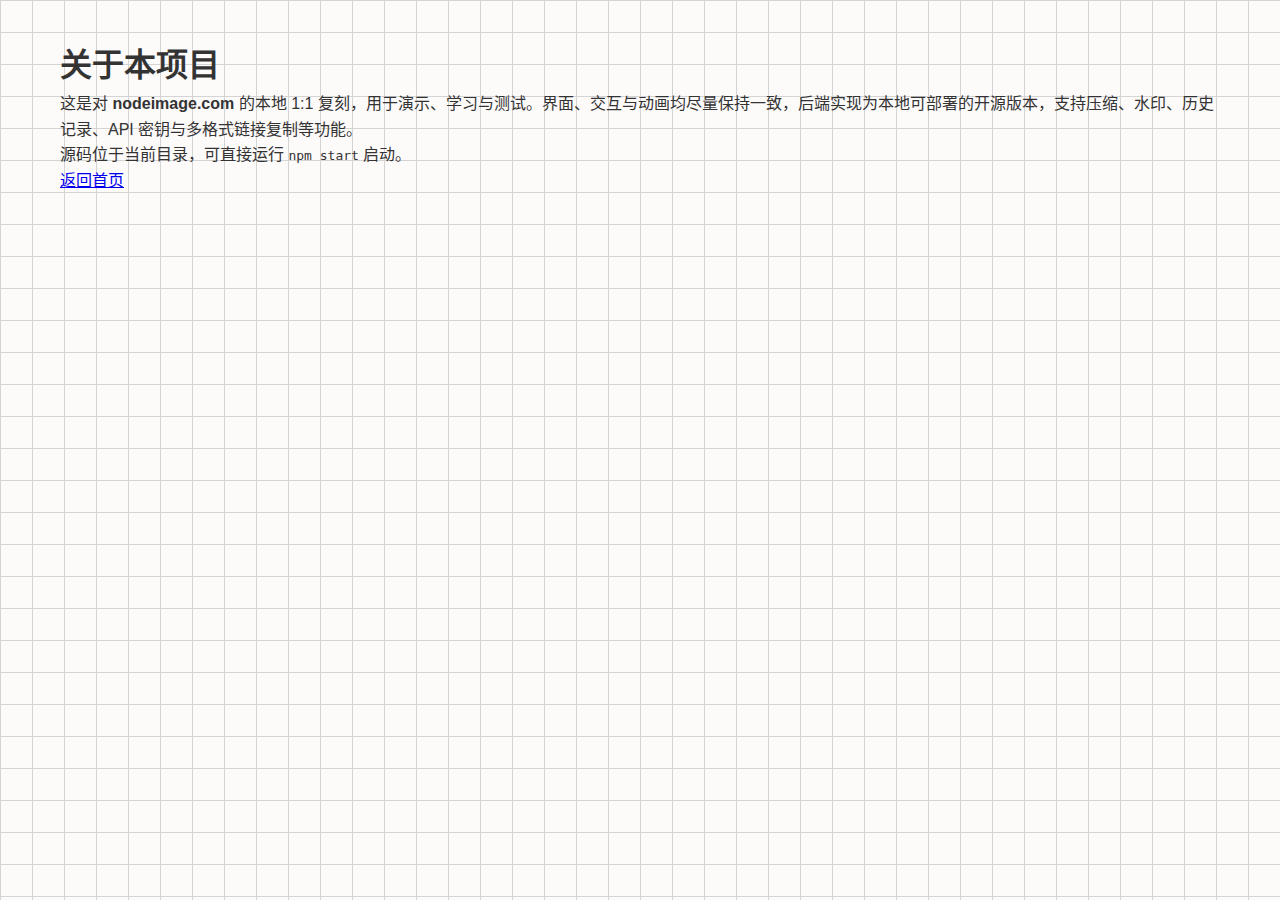
<file: about/index.html>
<!DOCTYPE html>
<html lang="zh-CN" data-theme="light">
<head>
  <meta charset="UTF-8">
  <meta name="viewport" content="width=device-width, initial-scale=1.0">
  <title>关于 Nodeimage 克隆版</title>
  <link rel="stylesheet" href="/assets/css/main.css">
</head>
<body class="container" style="padding-top:40px;">
  <h1>关于本项目</h1>
  <p>这是对 <strong>nodeimage.com</strong> 的本地 1:1 复刻，用于演示、学习与测试。界面、交互与动画均尽量保持一致，后端实现为本地可部署的开源版本，支持压缩、水印、历史记录、API 密钥与多格式链接复制等功能。</p>
  <p>源码位于当前目录，可直接运行 <code>npm start</code> 启动。</p>
  <p><a href="/">返回首页</a></p>
</body>
</html>
</file>
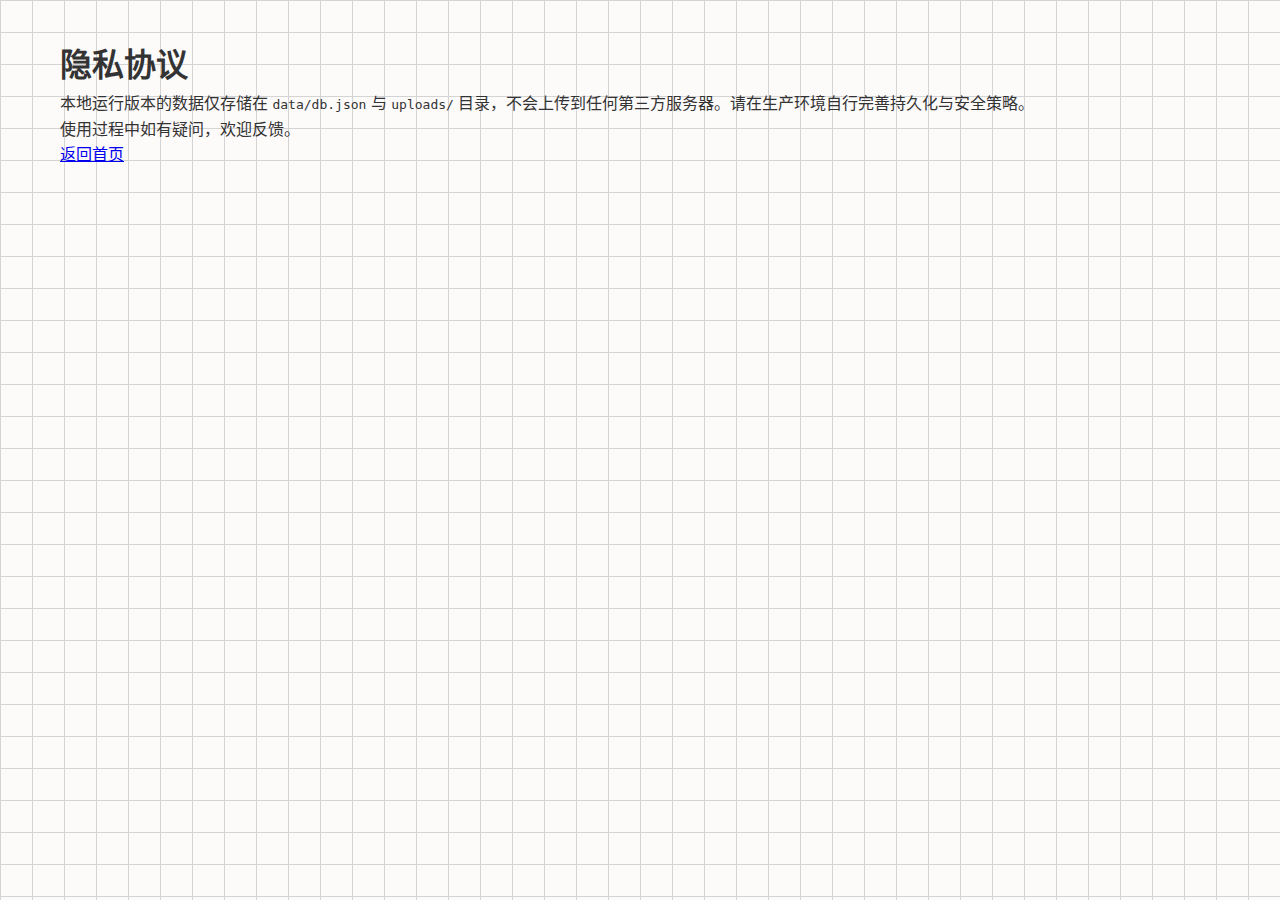
<file: privacy/index.html>
<!DOCTYPE html>
<html lang="zh-CN" data-theme="light">
<head>
  <meta charset="UTF-8">
  <meta name="viewport" content="width=device-width, initial-scale=1.0">
  <title>隐私协议 - Nodeimage 克隆版</title>
  <link rel="stylesheet" href="/assets/css/main.css">
</head>
<body class="container" style="padding-top:40px;">
  <h1>隐私协议</h1>
  <p>本地运行版本的数据仅存储在 <code>data/db.json</code> 与 <code>uploads/</code> 目录，不会上传到任何第三方服务器。请在生产环境自行完善持久化与安全策略。</p>
  <p>使用过程中如有疑问，欢迎反馈。</p>
  <p><a href="/">返回首页</a></p>
</body>
</html>
</file>
<file: assets/css/main.css>
*{margin:0;padding:0;box-sizing:border-box}:root{--color-grid: #c4c4c433}:root{--border-radius-sm: 4px;--border-radius-md: 6px;--border-radius-lg: 10px;--transition-speed: .3s;--font-size-xs: .75rem;--font-size-sm: .85rem;--font-size-md: 1rem;--font-size-lg: 1.25rem;--font-size-xl: 1.5rem;--color-primary: #3498db;--color-primary-dark: #2980b9;--color-primary-light: #5dade2;--color-secondary: #667eea;--color-secondary-dark: #5a67d8;--color-success: #2ecc71;--color-warning: #f39c12;--color-danger: #e74c3c;--color-danger-dark: #c0392b;--color-background: #fbf6f681;--color-background-light: #f8f9fa;--color-background-hover: #f5f5f5;--color-card-bg: #ffffff;--color-input-bg: #ffffff;--color-input-bg-hover: #ffffff;--color-code-bg: #e8f4fd;--color-code-text: #2980b9;--color-code-block-bg: #2c3e50;--color-code-block-text: #ecf0f1;--color-shadow: rgba(0, 0, 0, .1);--color-shadow-hover: rgba(0, 0, 0, .2);--color-shadow-sm: rgba(0, 0, 0, .1);--color-shadow-md: rgba(0, 0, 0, .15);--color-shadow-lg: rgba(0, 0, 0, .3);--color-text-primary: #333333;--color-text-secondary: #7f8c8d;--color-text-tertiary: #999999;--color-text-inverse: #ffffff;--color-text-link: #3498db;--color-text-muted: #6c757d;--color-border: #e0e6ed;--color-border-light: #e9ecef;--color-border-input: #ced4da;--color-border-focus: #80bdff;--color-border-hover: #d1d1d1;--color-grid-line: #d4d4d4}[data-theme=dark]{--color-background: #6c6e73;--color-background-light: #252525;--color-background-hover: #2f2f2f;--color-card-bg: #232323;--color-input-bg: #2d2d2d;--color-input-bg-hover: #363636;--color-code-bg: #2d333b;--color-code-text: #58a6ff;--color-code-block-bg: #24292e;--color-code-block-text: #e0e0e0;--color-shadow: rgba(0, 0, 0, .2);--color-shadow-hover: rgba(0, 0, 0, .35);--color-shadow-sm: rgba(0, 0, 0, .3);--color-shadow-md: rgba(0, 0, 0, .4);--color-shadow-lg: rgba(0, 0, 0, .5);--color-text-primary: #e0e0e0;--color-text-secondary: #a0a0a0;--color-text-tertiary: #888888;--color-text-inverse: #ffffff;--color-text-link: #5dade2;--color-text-muted: #999999;--color-border: #333333;--color-border-light: #3d3d3d;--color-border-input: #444444;--color-border-focus: #5dade2;--color-border-hover: #555555;--color-grid-line: #333333}body{font-family:-apple-system,BlinkMacSystemFont,Segoe UI,Roboto,Helvetica Neue,Arial,sans-serif;min-height:100vh;color:var(--color-text-primary);line-height:1.6;background-image:linear-gradient(var(--color-grid-line) 1px,transparent 0),linear-gradient(90deg,var(--color-grid-line) 1px,transparent 0);background-size:32px 32px;background-color:var(--color-background);transition:background-color var(--transition-speed) ease,color var(--transition-speed) ease}.navbar{background:var(--color-card-bg);border-bottom:1px solid var(--color-border);padding:0;position:sticky;top:0;z-index:100;box-shadow:0 0 5px var(--color-shadow-sm);transition:background-color var(--transition-speed) ease,border-color var(--transition-speed) ease}.nav-container{max-width:1200px;margin:0 auto;display:flex;justify-content:space-between;align-items:center;padding:10px 20px;height:45px}.nav-left{display:flex;align-items:center;gap:15px}.nav-title{font-size:1.3rem;font-weight:600;color:var(--color-text-primary);margin:0;display:flex;align-items:center;gap:5px;cursor:pointer;transition:color .2s ease,transform .2s ease}.nav-title:hover{color:var(--color-primary);transform:translateY(-1px)}.nav-title i{margin-right:8px;color:var(--color-primary)}.nav-title svg{width:20px;height:20px;margin-right:8px;fill:var(--color-primary)}.nav-subtitle{color:var(--color-text-secondary);font-weight:400}.nav-right{display:flex;align-items:center;position:relative}.stats{display:flex;align-items:center;color:var(--color-text-secondary);font-size:.9rem;background:var(--color-background-hover);padding:8px 12px;border-radius:var(--border-radius-md);border:1px solid var(--color-border-light);transition:background-color var(--transition-speed) ease,color var(--transition-speed) ease,border-color var(--transition-speed) ease}.stats i{margin-right:6px;color:var(--color-primary)}.admin-btn,.admin-panel-btn{background:var(--color-primary);color:var(--color-text-inverse);border:none;padding:8px 12px;border-radius:var(--border-radius-md);font-size:var(--font-size-sm);cursor:pointer;transition:all var(--transition-speed) ease;display:flex;align-items:center;gap:5px}.admin-btn:hover,.admin-panel-btn:hover{background:var(--color-primary-dark)}.admin-panel-btn{background:linear-gradient(135deg,var(--color-secondary),#764ba2)}.admin-panel-btn:hover{background:linear-gradient(135deg,var(--color-secondary-dark),#6b46c1);transform:translateY(-1px);box-shadow:0 4px 12px #667eea4d}.Btn{display:flex;align-items:center;justify-content:center;width:45px;height:45px;border:none;border-radius:50%;cursor:pointer;position:relative;overflow:visible;transition-duration:var(--transition-speed);box-shadow:2px 2px 10px var(--color-shadow-sm);background-color:var(--color-danger)}.Btn#apiBtn,.Btn#historyBtn,.Btn#adminBtn{background-color:var(--color-primary)}.Btn#adminPanelBtn{background:linear-gradient(135deg,var(--color-secondary),#764ba2)}.Btn#logoutBtn{background:linear-gradient(135deg,var(--color-danger),var(--color-danger-dark))}.Btn#backBtn,.Btn#backBtn2{background-color:var(--color-text-muted)}.sign{width:100%;display:flex;align-items:center;justify-content:center}.sign svg{width:17px}.sign svg path{fill:#fff}.text{position:absolute;top:110%;left:50%;transform:translate(-50%);background-color:#000c;color:var(--color-text-inverse);padding:5px 10px;border-radius:var(--border-radius-sm);font-size:var(--font-size-sm);white-space:nowrap;opacity:0;pointer-events:none;transition:opacity var(--transition-speed) ease;z-index:100}#historyBtn #totalImages{position:absolute;top:-4px;right:-5px;background-color:var(--color-danger);color:var(--color-text-inverse);font-size:.7em;min-width:18px;height:18px;border-radius:50%;display:flex;align-items:center;justify-content:center;padding:2px;font-weight:700;border:1px solid var(--color-card-bg);transition:background-color var(--transition-speed) ease,color var(--transition-speed) ease,border-color var(--transition-speed) ease;z-index:100}.Btn:hover .text{opacity:1}.Btn:active{transform:translate(2px,2px)}.user-menu-item .text{position:relative;top:auto;left:auto;transform:none;background-color:transparent;color:inherit;padding:0;border-radius:0;opacity:1;pointer-events:auto;white-space:normal}.admin-mode .nav-title{color:#e74c3c}.admin-mode .nav-title:after{content:" (管理员)";color:#e74c3c;font-size:.8rem}.container{max-width:1200px;margin:0 auto;padding:15px 20px 1px;min-height:calc(100vh - 80px);display:flex;flex-direction:column;transition:background-color var(--transition-speed) ease;position:relative}.main{flex:1;display:flex;flex-direction:column;gap:15px;transition:color var(--transition-speed) ease}.history-view{flex:1;display:flex;background-color:var(--color-background);transition:background-color var(--transition-speed) ease;position:absolute;top:15px;left:20px;right:20px;width:calc(100% - 40px);z-index:2;margin-bottom:20px}.api-view{background:var(--color-background);transition:background-color var(--transition-speed) ease;position:absolute;top:15px;left:20px;right:20px;width:calc(100% - 40px);z-index:2}.upload-area{background:var(--color-card-bg);border-radius:var(--border-radius-lg);padding:30px;text-align:center;border:2px dashed var(--color-border);transition:all var(--transition-speed) ease;cursor:default;box-shadow:0 2px 10px var(--color-shadow-sm)}.upload-area.hovering,.upload-area.dragover{border-color:var(--color-primary);background:var(--color-background-hover);transform:translateY(-2px);box-shadow:0 4px 20px var(--color-shadow-md)}.folder-container{--transition: .35s;--folder-W: 120px;--folder-H: 80px;position:relative;height:100px;margin-bottom:20px;margin-top:20px}.folder{position:absolute;top:10px;left:calc(50% - 60px);transition:transform var(--transition) ease}.folder:hover{transform:scale(1.05)}.folder .front-side,.folder .back-side{position:absolute;transition:transform var(--transition);transform-origin:bottom center;backface-visibility:hidden;-moz-backface-visibility:hidden;-webkit-backface-visibility:hidden;transform:translateZ(0);-moz-transform:translateZ(0);-webkit-transform:translateZ(0)}.folder .back-side:before,.folder .back-side:after{content:"";display:block;background-color:#fff8dc;opacity:.8;width:var(--folder-W);height:var(--folder-H);position:absolute;transform-origin:bottom center;border-radius:15px;transition:transform .35s;z-index:0}.upload-area.hovering .back-side:before,.upload-area.dragover .back-side:before{transform:rotateX(-5deg) skew(5deg) translateZ(0);-moz-transform:rotateX(-5deg) skewX(5deg) translateZ(0);-webkit-transform:rotateX(-5deg) skewX(5deg) translateZ(0)}.upload-area.hovering .back-side:after,.upload-area.dragover .back-side:after{transform:rotateX(-15deg) skew(12deg) translateZ(0);-moz-transform:rotateX(-15deg) skewX(12deg) translateZ(0);-webkit-transform:rotateX(-15deg) skewX(12deg) translateZ(0)}.folder .front-side{z-index:1}.upload-area.hovering .front-side,.upload-area.dragover .front-side{transform:rotateX(-40deg) skew(15deg) translateZ(0);-moz-transform:rotateX(-40deg) skewX(15deg) translateZ(0);-webkit-transform:rotateX(-40deg) skewX(15deg) translateZ(0)}.folder .tip{background:linear-gradient(135deg,#ff9a56,#ff6f56);width:80px;height:20px;border-radius:12px 12px 0 0;box-shadow:0 5px 15px var(--color-shadow-md);position:absolute;top:-10px;z-index:2;transition:box-shadow var(--transition-speed) ease}.folder .cover{background:linear-gradient(135deg,#ffe563,#ffc663);width:var(--folder-W);height:var(--folder-H);box-shadow:0 15px 30px var(--color-shadow-md);border-radius:10px;transition:box-shadow var(--transition-speed) ease}.upload-area h3{font-size:var(--font-size-lg);margin-bottom:8px;color:var(--color-text-primary);font-weight:500;transition:color var(--transition-speed) ease}.upload-area p{color:var(--color-text-secondary);margin-bottom:8px;font-size:.95rem;transition:color var(--transition-speed) ease}.flip-card{perspective:5000px;height:300px;-moz-perspective:5000px;-webkit-perspective:5000px}@-moz-document url-prefix(){.flip-card-inner{-moz-transform-style:preserve-3d;transform-style:preserve-3d;-moz-backface-visibility:hidden;backface-visibility:hidden}.setting-area,.upload-area{-moz-backface-visibility:hidden;backface-visibility:hidden;-moz-transform:translateZ(0);transform:translateZ(0)}.setting-area{-moz-transform:rotateX(180deg) translateZ(0);transform:rotateX(180deg) translateZ(0)}.card-corner-btn{-moz-backface-visibility:hidden;backface-visibility:hidden;-moz-transform:translateZ(1px);transform:translateZ(1px)}.folder .front-side,.folder .back-side{-moz-backface-visibility:hidden;backface-visibility:hidden;-moz-transform:translateZ(0);transform:translateZ(0)}.upload-area.hovering .front-side,.upload-area.dragover .front-side{-moz-transform:rotateX(-40deg) skewX(15deg) translateZ(0);transform:rotateX(-40deg) skew(15deg) translateZ(0)}.upload-area.hovering .back-side:before,.upload-area.dragover .back-side:before{-moz-transform:rotateX(-5deg) skewX(5deg) translateZ(0);transform:rotateX(-5deg) skew(5deg) translateZ(0)}.upload-area.hovering .back-side:after,.upload-area.dragover .back-side:after{-moz-transform:rotateX(-15deg) skewX(12deg) translateZ(0);transform:rotateX(-15deg) skew(12deg) translateZ(0)}}.flip-card-inner{position:relative;width:100%;height:100%;text-align:center;transition:transform .8s;transform-style:preserve-3d;-moz-transform-style:preserve-3d;-webkit-transform-style:preserve-3d}.flip-card-inner.flipped{transform:rotateX(180deg);-moz-transform:rotateX(180deg);-webkit-transform:rotateX(180deg)}.setting-area,.upload-area{background:var(--color-card-bg);position:absolute;width:100%;height:100%;backface-visibility:hidden;-moz-backface-visibility:hidden;-webkit-backface-visibility:hidden;-moz-transform:translateZ(0);-webkit-transform:translateZ(0);transform:translateZ(0);border-radius:var(--border-radius-lg);padding:30px;text-align:center;border:2px dashed var(--color-border);transition:all var(--transition-speed) ease,background-color var(--transition-speed) ease,border-color var(--transition-speed) ease,color var(--transition-speed) ease;cursor:pointer;box-shadow:0 3px 8px var(--color-shadow-sm)}.setting-area{transform:rotateX(180deg) translateZ(0);-moz-transform:rotateX(180deg) translateZ(0);-webkit-transform:rotateX(180deg) translateZ(0);cursor:default;text-align:left;overflow-y:auto;padding:15px 30px;background:var(--color-card-bg);border:1px solid var(--color-border)}.settings-content{height:100%;display:flex;flex-direction:column}.settings-content h3{display:flex;align-items:center;gap:10px;margin-bottom:4px;color:var(--color-text-primary);font-size:var(--font-size-lg);font-weight:600;transition:color var(--transition-speed) ease}.settings-content h3 svg{width:20px;height:20px;fill:var(--color-primary);transition:fill var(--transition-speed) ease}.settings-desc{color:var(--color-text-secondary);font-size:.9rem;margin-bottom:4px;transition:color var(--transition-speed) ease}.settings-options{flex:1;display:grid;grid-template-columns:repeat(auto-fit,minmax(280px,1fr));gap:15px;align-content:start}.setting-group{background:var(--color-background-light);border-radius:var(--border-radius-md);padding:11px;border:1px solid var(--color-border-light);min-height:120px;display:flex;flex-direction:column;transition:background-color var(--transition-speed) ease,border-color var(--transition-speed) ease}.watermark-suboptions{margin-left:20px;transition:all .3s ease}.watermark-suboptions.disabled{opacity:.5;pointer-events:none}@media (max-width: 900px){.settings-options{grid-template-columns:repeat(auto-fit,minmax(260px,1fr));gap:15px}}@media (max-width: 768px){.settings-options{grid-template-columns:repeat(auto-fit,minmax(240px,1fr));gap:12px}.nav-subtitle{display:none!important}}@media (max-width: 600px){.settings-options{grid-template-columns:1fr;gap:12px}.setting-group{padding:10px}}.setting-group h4{color:var(--color-text-primary);font-size:var(--font-size-md);margin-bottom:10px;padding-bottom:2px;border-bottom:2px solid var(--color-border-light);font-weight:600;transition:color var(--transition-speed) ease,border-color var(--transition-speed) ease}.setting-item{margin-bottom:2px}.checkbox-container{display:flex;align-items:flex-start;cursor:pointer;position:relative;padding-left:30px;margin-bottom:8px;-webkit-user-select:none;user-select:none}.checkbox-container input{position:absolute;opacity:0;cursor:pointer;height:0;width:0}.checkmark{position:absolute;top:2px;left:0;height:18px;width:18px;background-color:var(--color-card-bg);border:2px solid var(--color-border);border-radius:3px;transition:all var(--transition-speed) ease}.checkbox-container:hover input~.checkmark{border-color:var(--color-primary)}.checkbox-container input:checked~.checkmark{background-color:var(--color-primary);border-color:var(--color-primary)}.checkmark:after{content:"";position:absolute;display:none}.checkbox-container input:checked~.checkmark:after{display:block}.checkbox-container .checkmark:after{left:5px;top:2px;width:4px;height:8px;border:solid white;border-width:0 2px 2px 0;transform:rotate(45deg)}.setting-label{display:flex;flex-direction:column;gap:2px;flex:1;min-width:0}.setting-title{font-weight:500;color:var(--color-text-primary);font-size:.95rem;transition:color var(--transition-speed) ease}.setting-desc{font-size:.8rem;color:var(--color-text-secondary);line-height:1.4;white-space:nowrap;overflow:hidden;text-overflow:ellipsis;transition:color var(--transition-speed) ease}.settings-footer{margin-top:auto;padding-top:15px;border-top:1px solid var(--color-border-light);text-align:center;transition:border-color var(--transition-speed) ease}.settings-footer small{color:var(--color-text-tertiary);display:flex;align-items:center;justify-content:center;gap:5px;transition:color var(--transition-speed) ease}.card-corner-btn{position:absolute;top:15px;right:15px;width:40px;height:40px;background:var(--color-card-bg);border:none;border-radius:50%;cursor:pointer;display:flex;align-items:center;justify-content:center;transition:all var(--transition-speed) ease,background-color var(--transition-speed) ease,box-shadow var(--transition-speed) ease;z-index:10;backface-visibility:hidden;-moz-backface-visibility:hidden;-webkit-backface-visibility:hidden;transform:translateZ(1px);-moz-transform:translateZ(1px);-webkit-transform:translateZ(1px)}.card-corner-btn.pulse{animation:settingsPulse 2s infinite}@keyframes settingsPulse{0%{transform:translateZ(1px) scale(1);box-shadow:0 0 #3498dbb3}70%{transform:translateZ(1px) scale(1.05);box-shadow:0 0 0 10px #3498db00}to{transform:translateZ(1px) scale(1);box-shadow:0 0 #3498db00}}.settings-tooltip{position:absolute;top:50%;right:60px;transform:translateY(-50%);background:#000c;color:var(--color-text-inverse);padding:8px 12px;border-radius:var(--border-radius-md);font-size:var(--font-size-xs);white-space:nowrap;opacity:0;visibility:hidden;transition:all var(--transition-speed) ease,background-color var(--transition-speed) ease;z-index:20;pointer-events:none}.settings-tooltip:after{content:"";position:absolute;top:50%;left:100%;transform:translateY(-50%);border:5px solid transparent;border-left-color:#000c;transition:border-color var(--transition-speed) ease}.settings-tooltip.show{opacity:1;visibility:visible;animation:tooltipBounce .5s ease}@keyframes tooltipBounce{0%{transform:translateY(-50%) translate(-10px);opacity:0}50%{transform:translateY(-50%) translate(5px)}to{transform:translateY(-50%) translate(0);opacity:1}}.card-corner-btn:hover{background:#fff;transform:scale(1);box-shadow:0 0 5px #7f7f7f4d}#settingsBtn:hover{background:#fff;transform:scale(1) rotate(180deg);box-shadow:0 0 5px #7f7f7f4d}.card-corner-btn svg{width:20px;height:20px;fill:#979797}.checkbox-with-input{display:flex;align-items:flex-start;gap:10px;width:100%}.checkbox-with-input .checkbox-container{flex:1;margin-bottom:0;min-width:0}.days-input-inline{display:flex;align-items:center;gap:6px;flex-shrink:0}.days-input-inline input{width:40px;padding:4px 6px;border:2px solid #e0e6ed;border-radius:4px;font-size:14px;text-align:center;transition:all .3s ease;font-weight:500}.days-input-inline input:focus{outline:none;border-color:#3498db;box-shadow:0 0 0 2px #3498db1a}.days-input-inline span{color:var(--color-text-primary);font-size:14px;font-weight:500;transition:color var(--transition-speed) ease}.progress-overlay{position:fixed;top:0;left:0;width:100%;height:100%;z-index:9999;display:flex;align-items:center;justify-content:center;pointer-events:all}.progress-backdrop{position:absolute;top:0;left:0;width:100%;height:100%;background:#0000004d;backdrop-filter:blur(8px);-webkit-backdrop-filter:blur(8px)}.progress-content{position:relative;z-index:10000;display:flex;flex-direction:column;align-items:center;gap:20px}.🤚{--skin-color: #E4C560;--tap-speed: .6s;--tap-stagger: .1s;position:relative;width:80px;height:60px;margin-left:80px}.🤚:before{content:"";display:block;width:180%;height:75%;position:absolute;top:70%;right:20%;background-color:#000;border-radius:40px 10px;filter:blur(10px);opacity:.3}.🌴{display:block;width:100%;height:100%;position:absolute;top:0;left:0;background-color:var(--skin-color);border-radius:10px 40px}.👍{position:absolute;width:120%;height:38px;background-color:var(--skin-color);bottom:-18%;right:1%;transform-origin:calc(100% - 20px) 20px;transform:rotate(-20deg);border-radius:30px 20px 20px 10px;border-bottom:2px solid rgba(0,0,0,.1);border-left:2px solid rgba(0,0,0,.1)}.👍:after{width:20%;height:60%;content:"";background-color:#ffffff4d;position:absolute;bottom:-8%;left:5px;border-radius:60% 10% 10% 30%;border-right:2px solid rgba(0,0,0,.05)}.👉{position:absolute;width:80%;height:35px;background-color:var(--skin-color);bottom:32%;right:64%;transform-origin:100% 20px;animation-duration:calc(var(--tap-speed) * 2);animation-timing-function:ease-in-out;animation-iteration-count:infinite;transform:rotate(10deg)}.👉:before{content:"";position:absolute;width:140%;height:30px;background-color:var(--skin-color);bottom:8%;right:65%;transform-origin:calc(100% - 20px) 20px;transform:rotate(-60deg);border-radius:20px}.👉:nth-child(1){animation-delay:0;filter:brightness(70%);animation-name:tap-upper-1}.👉:nth-child(2){animation-delay:var(--tap-stagger);filter:brightness(80%);animation-name:tap-upper-2}.👉:nth-child(3){animation-delay:calc(var(--tap-stagger) * 2);filter:brightness(90%);animation-name:tap-upper-3}.👉:nth-child(4){animation-delay:calc(var(--tap-stagger) * 3);filter:brightness(100%);animation-name:tap-upper-4}@keyframes tap-upper-1{0%,50%,to{transform:rotate(10deg) scale(.4)}40%{transform:rotate(50deg) scale(.4)}}@keyframes tap-upper-2{0%,50%,to{transform:rotate(10deg) scale(.6)}40%{transform:rotate(50deg) scale(.6)}}@keyframes tap-upper-3{0%,50%,to{transform:rotate(10deg) scale(.8)}40%{transform:rotate(50deg) scale(.8)}}@keyframes tap-upper-4{0%,50%,to{transform:rotate(10deg) scale(1)}40%{transform:rotate(50deg) scale(1)}}.progress-text{display:block;text-align:center;font-weight:600;color:#fff;font-size:1.2rem;margin-top:10px;text-shadow:0 2px 4px rgba(0,0,0,.5)}.result-container h3{color:#27ae60;margin-bottom:20px;font-size:1.2rem;font-weight:500}.result-grid{display:grid;grid-template-columns:repeat(auto-fill,minmax(250px,1fr));gap:16px;margin-bottom:20px}.result-item{border:1px solid var(--color-border);border-radius:8px;overflow:hidden;transition:all .2s ease,background-color var(--transition-speed) ease,border-color var(--transition-speed) ease,box-shadow var(--transition-speed) ease;cursor:pointer;background:var(--color-card-bg);opacity:0;transform:translateY(20px) scale(.95);animation:slideInFromTop .5s ease forwards;min-width:250px;box-shadow:0 3px 8px var(--color-shadow)}.result-item:hover{transform:translateY(-2px);box-shadow:0 3px 8px var(--color-shadow-hover);border-color:var(--color-primary)}.result-item img{width:100%;height:120px;object-fit:cover;transition:opacity .3s ease}.result-item img:not([src]),.result-item img[src=""]{opacity:0}.result-item img[src]:not([src=""]){opacity:1}@keyframes slideInFromTop{0%{opacity:0;transform:translateY(-30px) scale(.9)}to{opacity:1;transform:translateY(0) scale(1)}}@keyframes slideBack{0%{transform:translateY(0) scale(1)}50%{transform:translateY(10px) scale(.98)}to{transform:translateY(0) scale(1)}}.url-container{display:flex;gap:8px;margin-bottom:10px;flex-direction:column}.url-input{flex:1;padding:10px 12px;border:1px solid var(--color-border);border-radius:6px;font-size:.9rem;background:var(--color-input-bg);color:var(--color-text-primary);cursor:pointer;transition:all .3s ease,background-color var(--transition-speed) ease,border-color var(--transition-speed) ease,color var(--transition-speed) ease;-webkit-user-select:all;user-select:all}.url-input:hover{border-color:var(--color-primary);background:var(--color-input-bg-hover)}.url-input.copied{background:#d4edda;border-color:#27ae60;animation:copyFlash .6s ease}@keyframes copyFlash{0%,to{transform:scale(1)}50%{transform:scale(1.02)}}.url-buttons{--bg: rgba(255, 255, 255, .06);--text: #6c757d;display:flex;position:relative;background:var(--bg);border-radius:1rem;-webkit-backdrop-filter:blur(12px);backdrop-filter:blur(12px);width:fit-content;margin:0 auto}.format-btn{flex:1;display:flex;align-items:center;justify-content:center;min-width:60px;height:35px;font-size:14px;padding:.6rem 1.2rem;cursor:pointer;font-weight:600;letter-spacing:.3px;color:var(--text);position:relative;z-index:2;transition:color .3s ease-in-out;background:none;border:none}.format-btn svg{width:14px;height:14px;fill:currentColor;pointer-events:none}.format-btn svg{width:18px;height:18px;fill:currentColor;pointer-events:none}.format-btn{display:flex;align-items:center;justify-content:center}.format-btn:hover{color:#495057}.format-btn.active{color:#fff}.url-buttons .glass-glider{position:absolute;top:0;bottom:0;width:25%;border-radius:1rem;z-index:1;transition:transform .5s cubic-bezier(.37,1.95,.66,.56),background .4s ease-in-out,box-shadow .4s ease-in-out;background:linear-gradient(135deg,#c0c0c055,#e0e0e0);box-shadow:0 0 18px #c0c0c080,0 0 10px #fff6 inset}.url-buttons.direct .glass-glider{transform:translate(0);background:linear-gradient(135deg,#5f0,#55ff008a);box-shadow:0 0 18px #c0c0c080,0 0 10px #fff6 inset}.url-buttons.html .glass-glider{transform:translate(100%);background:linear-gradient(135deg,#ffd70055,#fc0);box-shadow:0 0 18px #ffd70080,0 0 10px #ffeb9666 inset}.url-buttons.markdown .glass-glider{transform:translate(200%);background:linear-gradient(135deg,#84bffe55,#57b9ff);box-shadow:0 0 18px #a0d8ff80,0 0 10px #c8f0ff66 inset}.url-buttons.bbcode .glass-glider{transform:translate(300%);background:linear-gradient(135deg,#ff7f5055,tomato);box-shadow:0 0 18px #ff7f5080,0 0 10px #ffa07a66 inset}.copy-btn{background:#3498db;color:#fff;border:none;padding:10px 16px;border-radius:6px;cursor:pointer;transition:background .2s ease;font-size:.9rem;font-weight:500;display:flex;align-items:center;gap:6px}.copy-btn svg{width:14px;height:14px;fill:#fff}.copy-btn.copied{background:#27ae60}.recent-images{background:var(--color-card-bg);border-radius:12px;margin-bottom:20px;padding:25px;box-shadow:0 2px 10px var(--color-shadow);transition:background-color var(--transition-speed) ease,box-shadow var(--transition-speed) ease}.recent-images h3{margin-bottom:20px;color:var(--color-text-primary);font-weight:500;font-size:1.2rem;display:flex;align-items:center;transition:color var(--transition-speed) ease}.recent-images h3 svg{width:20px;height:20px;margin-right:8px;fill:#3498db}.images-grid{display:grid;grid-template-columns:repeat(auto-fill,minmax(250px,1fr));gap:16px;justify-items:center}.image-card{border:1px solid var(--color-border);border-radius:8px;overflow:hidden;transition:all .2s ease,background-color var(--transition-speed) ease,border-color var(--transition-speed) ease,box-shadow var(--transition-speed) ease;cursor:pointer;background:var(--color-card-bg);width:270px;box-shadow:0 3px 8px var(--color-shadow)}.image-card:hover{transform:translateY(-2px);box-shadow:0 3px 8px var(--color-shadow-hover);border-color:var(--color-primary)}.image-container{position:relative;width:100%;height:140px}.image-card img{width:100%;height:140px;object-fit:cover;transition:opacity .3s ease}.image-card img:not([src]),.image-card img[src=""]{opacity:0}.image-card img[src]:not([src=""]){opacity:1}.delete-overlay-btn{position:absolute;top:8px;right:8px;display:flex;flex-direction:column;align-items:center;justify-content:center;width:32px;height:32px;border-radius:50%;background-color:#ff000042;cursor:pointer;border:none;transition:all .3s ease;opacity:1;transform:scale(1);z-index:10}.delete-overlay-btn:hover{background-color:red;transform:scale(1.1)}.delete-overlay-btn:active{transform:scale(.9)}.delete-overlay-btn .bin-bottom{width:12px;z-index:2}.delete-overlay-btn .bin-top{width:14px;transform-origin:right;transition-duration:.3s;z-index:2}.delete-overlay-btn:hover .bin-top{transform:rotate(45deg)}.delete-overlay-btn .garbage{position:absolute;width:16px;height:auto;z-index:1;opacity:0;transition:all .3s}.delete-overlay-btn:hover .garbage{animation:throw-overlay .8s ease-in-out}@keyframes throw-overlay{0%{transform:translate(-500%,-800%);opacity:0}5%{opacity:1;transform:translate(-400%,-650%)}30%{opacity:1;transform:translate(-200%,-400%)}70%{opacity:1;transform:translate(-50%,-150%)}90%{opacity:.8;transform:translate(-10%,-50%)}to{transform:translateY(10%);opacity:0}}.image-info{padding:12px}.image-info h5{margin-bottom:5px;font-size:.9rem;color:var(--color-text-primary);font-weight:500;overflow:hidden;text-overflow:ellipsis;white-space:nowrap;line-height:1.4;word-break:break-all;cursor:help;transition:color var(--transition-speed) ease}.image-info p{font-size:.8rem;color:var(--color-text-secondary);margin-bottom:12px;transition:color var(--transition-speed) ease}.image-actions{display:flex;gap:8px;justify-content:center}.btn-small{padding:6px 12px;border:none;border-radius:4px;font-size:.8rem;cursor:pointer;transition:all .2s ease;font-weight:500}.btn-copy{background:#3498db;color:#fff;flex:1}.btn-copy:hover{background:#2980b9}.bin-button{display:flex;flex-direction:column;align-items:center;justify-content:center;width:35px;height:34px;border-radius:50%;background-color:#ff000096;cursor:pointer;border:0px solid rgb(255 255 255 / 0%);transition-duration:.3s;position:relative}.bin-bottom{width:15px;z-index:2}.bin-top{width:17px;transform-origin:right;transition-duration:.3s;z-index:2}.bin-button:hover .bin-top{transform:rotate(45deg)}.bin-button:hover{background-color:red}.bin-button:active{transform:scale(.9)}.garbage{position:absolute;width:18px;height:auto;z-index:1;opacity:0;transition:all .3s}.bin-button:hover .garbage{animation:throw .8s ease-in-out}@keyframes throw{0%{transform:translate(-500%,-800%);opacity:0}5%{opacity:1;transform:translate(-400%,-650%)}30%{opacity:1;transform:translate(-200%,-400%)}70%{opacity:1;transform:translate(-50%,-150%)}90%{opacity:.8;transform:translate(-10%,-50%)}to{transform:translateY(10%);opacity:0}}.modal{display:none;position:fixed;z-index:1000;left:0;top:0;width:100%;height:100%;background-color:#000c}.modal-content{position:relative;margin:5% auto;padding:25px;width:90%;max-width:700px;background:#fff;border-radius:12px;text-align:center}.close{position:absolute;right:20px;top:15px;font-size:1.8rem;cursor:pointer;color:#7f8c8d;transition:color .2s ease}.close:hover{color:#2c3e50}#modalImage{max-width:100%;max-height:60vh;object-fit:contain;border-radius:8px;margin-bottom:20px}.modal-actions{display:flex;gap:8px;max-width:500px;margin:0 auto}#modalImageUrl{flex:1;padding:10px 12px;border:1px solid #e0e6ed;border-radius:6px;background:#f8f9fa}.admin-modal{max-width:400px;padding:30px}.admin-modal h3{color:#2c3e50;margin-bottom:25px;font-size:1.3rem;display:flex;align-items:center;justify-content:center;gap:8px}.admin-modal h3 svg{width:20px;height:20px;fill:#3498db}.form-group{margin-bottom:20px;text-align:left}.form-group label{display:block;margin-bottom:8px;color:#2c3e50;font-weight:500}.form-group input{width:100%;padding:12px;border:2px solid #e0e6ed;border-radius:8px;font-size:1rem;transition:border-color .3s ease}.form-group input:focus{outline:none;border-color:#3498db}.login-btn{width:100%;background:#3498db;color:#fff;border:none;padding:12px;border-radius:8px;font-size:1rem;cursor:pointer;transition:background .3s ease;display:flex;align-items:center;justify-content:center;gap:8px}.login-btn svg{width:16px;height:16px;fill:#fff}@keyframes fadeIn{0%{opacity:0;transform:translateY(20px)}to{opacity:1;transform:translateY(0)}}@keyframes fadeOut{0%{opacity:1;transform:translateY(0)}to{opacity:0;transform:translateY(20px)}}.result-container,.recent-images{animation:fadeIn .4s ease}.fade-in{animation:fadeIn .35s}.fade-out{animation:fadeOut .35s}.notification{position:fixed;top:20px;right:20px;padding:12px 20px;border-radius:8px;color:#fff;font-weight:500;z-index:1001;transform:translate(400px);transition:transform .3s ease;font-size:.9rem;box-shadow:0 4px 15px #00000026}.notification.show{transform:translate(0)}.notification.success{background:#27ae60}.notification.error{background:#e74c3c}.loading{opacity:.7;pointer-events:none}.empty-state{text-align:center;padding:60px 20px;color:#7f8c8d}.tag{display:inline-block;padding:4px 8px;border-radius:4px;background:#ecf0f1;color:#7f8c8d;font-size:.8rem;font-weight:500;margin:2px}.tag.success{background:#d5f4e6;color:#27ae60}.tag.info{background:#d6eaf8;color:#3498db}.empty-state i{font-size:3.5rem;margin-bottom:20px;color:#bdc3c7}.empty-state p{font-size:1.1rem}.login-btn:hover{background:#2980b9}.back-btn{background:#f8f9fa;color:#6c757d;border:1px solid #dee2e6;padding:8px 16px;border-radius:6px;font-size:.9rem;cursor:pointer;transition:all .3s ease;display:flex;align-items:center;gap:6px}.back-btn:hover{background:#e9ecef;color:#495057;transform:translateY(-1px)}.history-btn{background:#9b59b6;color:#fff;border:none;padding:11px 12px;border-radius:6px;font-size:.85rem;cursor:pointer;transition:all .3s ease;display:flex;align-items:center;gap:5px}.history-btn:hover{background:#8e44ad}.nav-toggle-container{display:flex;align-items:center}.history-btn,.api-btn{background:#fff;color:#3498db;border:2px solid #3498db;padding:8px 16px;border-radius:25px;font-size:.9rem;cursor:pointer;transition:all .3s ease;display:flex;align-items:center;gap:6px;text-decoration:none;font-weight:500}.history-btn:hover,.api-btn:hover{background:#3498db;color:#fff;transform:translateY(-1px);box-shadow:0 4px 12px #3498db4d}.history-btn.active,.api-btn.active{background:#3498db;color:#fff}.history-text,.api-text{font-weight:500;font-size:14px}.history-btn .history-text{font-size:14px;font-weight:500;color:inherit;display:flex;align-items:center;line-height:1}.api-container{padding:30px;background:var(--color-card-bg);border-radius:12px;box-shadow:0 2px 10px var(--color-shadow);overflow:hidden;margin-bottom:40px;transition:background-color var(--transition-speed) ease,box-shadow var(--transition-speed) ease}.api-container h3{color:var(--color-text-primary);margin-bottom:25px;font-size:1.5rem;display:flex;align-items:center;gap:10px;transition:color var(--transition-speed) ease}.api-container h3 i{color:#3498db}.api-container h3 svg{width:24px;height:24px;fill:#3498db}.api-section{margin-bottom:35px;padding-bottom:25px;border-bottom:1px solid var(--color-border);transition:border-color var(--transition-speed) ease}.api-section:last-child{border-bottom:none;margin-bottom:0}.api-section h4{color:var(--color-text-primary);margin-bottom:20px;font-size:1.2rem;display:flex;align-items:center;gap:8px;transition:color var(--transition-speed) ease}.api-section h4 i{color:#3498db}.api-section h4 svg{width:20px;height:20px;fill:#3498db}.api-key-container{background:var(--color-background-light);padding:20px;border-radius:8px;border:1px solid var(--color-border);transition:background-color var(--transition-speed) ease,border-color var(--transition-speed) ease}.api-key-display{display:flex;gap:10px;margin-bottom:10px}.api-key-display input{flex:1;padding:10px 12px;border:1px solid var(--color-border);border-radius:6px;font-family:Courier New,monospace;font-size:.9rem;background:var(--color-input-bg);color:var(--color-text-primary);transition:background-color var(--transition-speed) ease,border-color var(--transition-speed) ease,color var(--transition-speed) ease}.copy-btn,.regenerate-btn{background:#3498db;color:#fff;border:none;padding:10px 15px;border-radius:6px;cursor:pointer;font-size:.85rem;transition:all .3s ease;display:flex;align-items:center;gap:5px}.copy-btn svg,.regenerate-btn svg{width:14px;height:14px;fill:#fff}.copy-btn:hover{background:#2980b9}.regenerate-btn{background:#e67e22}.regenerate-btn:hover{background:#d35400}.copy-btn.small{padding:6px 10px;font-size:.75rem;margin-top:8px}.api-key-info{color:var(--color-text-secondary);font-size:.85rem;transition:color var(--transition-speed) ease}.api-endpoint{margin-bottom:25px;border:1px solid var(--color-border);border-radius:8px;overflow:hidden;transition:border-color var(--transition-speed) ease}.api-endpoint h5{background:var(--color-background-light);color:var(--color-text-primary);padding:12px 16px;margin:0;font-size:1rem;border-bottom:1px solid var(--color-border);transition:background-color var(--transition-speed) ease,color var(--transition-speed) ease,border-color var(--transition-speed) ease}.endpoint-info{padding:16px;border-bottom:1px solid var(--color-border-light);transition:border-color var(--transition-speed) ease}.endpoint-info code{background:var(--color-code-bg);color:var(--color-code-text);padding:4px 8px;border-radius:4px;font-family:Courier New,monospace;font-size:.9rem;font-weight:600;transition:background-color var(--transition-speed) ease,color var(--transition-speed) ease}.endpoint-info p{margin:8px 0 0;color:var(--color-text-secondary);transition:color var(--transition-speed) ease}.endpoint-details{padding:16px;background:var(--color-background-light);transition:background-color var(--transition-speed) ease}.endpoint-details strong{display:block;margin:15px 0 5px;color:var(--color-text-primary);font-size:.9rem;transition:color var(--transition-speed) ease}.endpoint-details strong:first-child{margin-top:0}.code-block{background:#2c3e50!important;color:#ecf0f1!important;padding:15px!important;border-radius:8px!important;font-family:Courier New,monospace!important;font-size:.85rem!important;line-height:1.5!important;overflow-x:auto!important;margin:10px 0!important;border:none!important}.example-section{margin-bottom:25px;position:relative}.example-section h5{color:#34495e;margin-bottom:10px;font-size:1rem}.example-section .copy-btn{position:absolute;top:35px;right:10px;z-index:10}@media (max-width: 768px){.api-container{padding:20px 15px}.api-key-display{flex-direction:column;gap:8px}.api-key-display input{font-size:.8rem}.copy-btn,.regenerate-btn{width:100%;justify-content:center}.example-section .copy-btn{position:static;margin-top:10px;width:100%}}@media (max-width: 768px){.container{padding:10px;margin:0}header{padding:15px 20px;margin-bottom:20px}.nav-buttons{flex-direction:column;gap:8px;align-items:stretch}.back-btn,.history-btn{width:100%;padding:12px 20px;font-size:.9rem;text-align:center;min-height:44px}.back-btn{margin-bottom:8px}.history-btn{margin-top:0}.upload-button{width:100%;padding:15px;font-size:1rem}.image-grid{grid-template-columns:repeat(auto-fill,minmax(160px,1fr));gap:12px}.result-grid{grid-template-columns:repeat(auto-fill,minmax(250px,1fr));gap:12px}.image-card{min-height:180px}.image-card img{height:120px}.image-info{padding:10px}.image-info .title{font-size:.85rem}.image-info .size{font-size:.75rem}.copy-button{padding:6px 12px;font-size:.8rem}.🤚{transform:scale(.8)}.result-container{margin-bottom:15px}.notification{padding:12px 15px;font-size:.9rem}.history-view h2{font-size:1.4rem;margin-bottom:20px}}@media (max-width: 480px){header{padding:12px 15px}.nav-buttons{gap:6px}.back-btn,.history-btn{padding:10px 15px;font-size:.85rem;min-height:40px}.upload-area{padding:25px 15px}.upload-area h2{font-size:1.2rem}.upload-area p{font-size:.85rem}.upload-button{padding:12px;font-size:.9rem}.image-grid{grid-template-columns:repeat(auto-fill,minmax(140px,1fr));gap:10px}.image-card{min-height:160px}.image-card img{height:100px}.image-info{padding:8px}.image-info .title{font-size:.8rem}.image-info .size{font-size:.7rem}.copy-button{padding:5px 10px;font-size:.75rem}.🤚{transform:scale(.7)}.history-view h2{font-size:1.25rem;margin-bottom:15px}.nav-toggle-container,.user-controls,.nav-right{gap:0px}.nav-container{padding:10px 7px}}.user-auth-section,.auth-required{display:flex;align-items:center}.auth-btn{background:linear-gradient(45deg,#3498db,#2980b9)!important;color:#fff!important;border:none!important;padding:8px 16px!important;border-radius:8px!important;font-size:14px!important;font-weight:500!important;cursor:pointer!important;transition:all .3s ease!important;display:flex!important;align-items:center!important;gap:8px!important}.auth-btn:hover{background:linear-gradient(45deg,#2980b9,#1e6b96)!important;transform:translateY(-1px)!important;box-shadow:0 4px 12px #3498db4d!important}.user-info{display:flex;align-items:center;gap:8px;cursor:pointer;position:relative;border-radius:8px;transition:background-color .2s ease}.user-avatar{display:none!important}.user-dropdown{display:flex;align-items:center;gap:6px;position:relative}.username{font-weight:500;color:var(--color-text-primary);font-size:14px;transition:color var(--transition-speed) ease}.dropdown-menu{position:absolute;top:43px;right:-12px;background:var(--color-card-bg);border:1px solid var(--color-border);border-radius:8px;box-shadow:0 4px 12px var(--color-shadow);min-width:115px;z-index:1000;opacity:0;visibility:hidden;transform:translateY(-10px);transition:all .2s ease;margin-top:8px}.dropdown-menu.show{opacity:1;visibility:visible;transform:translateY(0)}.dropdown-item{display:flex;align-items:center;gap:8px;width:100%;padding:10px 16px;border:none;background:none;color:var(--color-text-primary);font-size:14px;cursor:pointer;transition:background-color .2s ease;text-align:left}.dropdown-item:hover{background-color:var(--color-background-hover)}.dropdown-item svg{width:16px;height:16px;fill:var(--color-text-secondary)}.auth-modal{max-width:480px;padding:0;border-radius:12px;overflow:hidden}.auth-content{padding:32px}.auth-header{text-align:center;margin-bottom:32px}.nodeseek-logo{width:48px;height:48px;border-radius:8px;margin-bottom:16px}.auth-header h3{font-size:24px;font-weight:600;color:var(--color-text-primary);margin-bottom:8px}.auth-header p{color:var(--color-text-secondary);font-size:16px}.auth-steps{margin-bottom:32px}.step{display:flex;align-items:flex-start;gap:16px;margin-bottom:20px}.step:last-child{margin-bottom:0}.step-number{width:32px;height:32px;background:linear-gradient(45deg,#3498db,#2980b9);color:#fff;border-radius:50%;display:flex;align-items:center;justify-content:center;font-weight:600;font-size:14px;flex-shrink:0}.step-content p{color:var(--color-text-secondary);font-size:15px;line-height:1.5;margin:0}.auth-btn-large{width:100%;background:linear-gradient(45deg,#3498db,#2980b9);color:#fff;border:none;padding:16px 24px;border-radius:8px;font-size:16px;font-weight:600;cursor:pointer;transition:all .3s ease;display:flex;align-items:center;justify-content:center;gap:12px}.auth-btn-large:hover{background:linear-gradient(45deg,#2980b9,#1e6b96);transform:translateY(-2px);box-shadow:0 6px 20px #3498db4d}.auth-btn-large svg{width:20px;height:20px;fill:currentColor}.quality-slider-container{margin-bottom:12px}.quality-slider-wrapper{display:flex;flex-direction:column}.quality-label{font-weight:500;color:var(--color-text-primary);font-size:.9rem;transition:color var(--transition-speed) ease}.slider-container{display:flex;align-items:center;gap:12px}.quality-slider{flex:1;height:6px;border-radius:3px;background:#e9ecef;outline:none;transition:background .3s ease;-webkit-appearance:none;-moz-appearance:none;appearance:none}.quality-slider::-webkit-slider-thumb{-webkit-appearance:none;-moz-appearance:none;appearance:none;width:18px;height:18px;border-radius:50%;background:#3498db;cursor:pointer;border:2px solid #fff;box-shadow:0 2px 4px #0003;transition:all .3s ease}.quality-slider::-webkit-slider-thumb:hover{background:#2980b9;transform:scale(1.1)}.quality-slider::-moz-range-thumb{width:18px;height:18px;border-radius:50%;background:#3498db;cursor:pointer;border:2px solid #fff;box-shadow:0 2px 4px #0003;transition:all .3s ease}.quality-slider::-moz-range-thumb:hover{background:#2980b9;transform:scale(1.1)}.quality-slider:disabled{opacity:.5;cursor:not-allowed}.quality-slider:disabled::-webkit-slider-thumb{background:#bdc3c7;cursor:not-allowed}.quality-slider:disabled::-moz-range-thumb{background:#bdc3c7;cursor:not-allowed}.quality-display{display:flex;flex-direction:column;align-items:center;min-width:70px}.quality-value{font-weight:600;color:var(--color-text-primary);font-size:14px;transition:color var(--transition-speed) ease}.quality-type{font-size:.75rem;color:#7f8c8d;margin-top:2px}.quality-indicators{display:flex;justify-content:space-between;margin-top:4px}.indicator-label{font-size:.75rem;color:#95a5a6}.indicator-label.left{text-align:left}.indicator-label.right{text-align:right}.quality-slider-container.disabled{opacity:.5;pointer-events:none}.quality-slider-container.disabled .quality-label,.quality-slider-container.disabled .quality-value,.quality-slider-container.disabled .quality-type,.quality-slider-container.disabled .indicator-label{color:#bdc3c7}.paste-hint{font-size:.85rem;color:#3498db!important;margin-top:8px;margin-bottom:0;display:flex;align-items:center;justify-content:center;gap:6px;opacity:.8;transition:opacity .3s ease}.paste-hint:hover{opacity:1}.paste-hint kbd{background:#f8f9fa;border:1px solid #dee2e6;border-radius:3px;padding:2px 6px;font-family:Courier New,monospace;font-size:.8rem;font-weight:500;color:#495057;box-shadow:0 1px 2px #0000001a;border-bottom-color:#adb5bd;border-bottom-width:2px}.site-footer{background-color:#333;color:#999;margin-top:auto;width:100%}.footer-content{max-width:1200px;margin:0 auto;padding:10px 100px 0;display:grid;grid-template-columns:repeat(auto-fit,minmax(100px,1fr));gap:30px}.footer-section h4{color:#edd6ac;font-size:1.1rem;font-weight:600;margin-bottom:15px}.footer-section ul{list-style:none;padding:0;margin:0}.footer-section li{margin-bottom:8px}.footer-section a{color:#999;text-decoration:none;font-size:.9rem;transition:color .3s ease;display:block;padding:2px 0;font-weight:1000}.footer-section a:hover{color:#edd6ac;text-decoration:none}.footer-copyright{border-top:1px solid hsla(0,0%,100%,.1)}.footer-copyright div{text-align:center;color:#999;padding:5px 0;font-size:.9rem}.footer-section{display:block}@media (max-width: 768px){.footer-content{padding:10px 20px 0;gap:20px}.footer-section:nth-child(3),.footer-section:nth-child(4){display:none}}@media (max-width: 480px){.footer-content{padding:10px 15px 0;gap:15px;grid-template-columns:1fr}}@media (max-width: 768px){.footer-content{grid-template-columns:repeat(2,1fr);gap:20px}.footer-section h4{font-size:1rem}.footer-section a{font-size:.85rem}}.pagination-container{margin-top:2rem}.pagination-controls{display:flex;justify-content:center;gap:.5rem;margin-bottom:1rem;flex-wrap:wrap}.pagination-btn{background:#fff;border:2px solid #e2e8f0;color:#4a5568;padding:.5rem 1rem;border-radius:8px;cursor:pointer;font-weight:500;transition:all .3s ease;font-size:.9rem;min-width:44px;display:flex;align-items:center;justify-content:center;gap:.5rem}.pagination-btn:hover:not(.disabled){border-color:#3498db;color:#3498db;transform:translateY(-1px)}.pagination-btn.active{background:#3498db;border-color:#3498db;color:#fff}.pagination-btn.disabled{opacity:.5;cursor:not-allowed;pointer-events:none}.pagination-ellipsis{padding:.5rem;color:#718096;font-weight:500}.pagination-info{text-align:center;color:#718096;font-size:.9rem;margin-top:.5rem}@media (max-width: 768px){.pagination-controls{gap:.25rem}.pagination-btn{padding:.4rem .8rem;font-size:.85rem;min-width:40px}.pagination-info{font-size:.8rem}}.user-menu-container{position:relative;display:inline-block}.user-menu{display:none;position:absolute;right:0;top:100%;margin-top:10px;background-color:var(--color-card-bg);border-radius:8px;box-shadow:0 4px 20px var(--color-shadow);min-width:150px;z-index:1000;padding:8px;border:1px solid var(--color-border);transition:opacity .3s ease,transform .3s ease;opacity:0;transform:translateY(-10px);pointer-events:none}.user-menu-container.open .user-menu{display:block;opacity:1;transform:translateY(0);pointer-events:auto}.dropdown-arrow{transition:transform .3s ease-in-out}.user-info{display:flex;align-items:center;gap:8px}.user-menu-item{font-size:14px;color:var(--color-text-primary);display:block;width:100%;text-align:left;background:none;border:none;border-radius:6px;transition:color var(--transition-speed) ease,background-color var(--transition-speed) ease}.user-menu-item:not(button){cursor:default}.user-menu-item.Btn{display:flex;align-items:center;gap:8px;padding:10px 15px;width:100%;box-sizing:border-box}.user-menu-item.Btn:hover{background-color:var(--color-background-hover)}.user-menu-divider{height:1px;background-color:var(--color-border-light);margin:8px 0;transition:background-color var(--transition-speed) ease}.dropdown-arrow{transition:transform .2s ease-in-out}.user-menu-container.open .dropdown-arrow{transform:rotate(180deg)}.user-menu-item .text{color:var(--text-color)}.simple-btn{cursor:pointer;background-color:var(--color-card-bg);position:relative;display:inline-flex;align-items:center;justify-content:center;gap:8px;border-radius:6px;font-size:14px;font-weight:500;height:36px;padding:0 12px;border:none;color:var(--color-text-primary);transition:color var(--transition-speed) ease,background-color var(--transition-speed) ease;box-shadow:none}.simple-btn:hover{background-color:var(--color-background-hover);color:var(--color-primary)}.simple-btn:focus-visible{outline:none;ring:2px;ring-color:rgba(59,130,246,.5);ring-offset:2px}.simple-btn:disabled{opacity:.5;pointer-events:none}.nav-toggle-container,.user-controls{display:flex;align-items:center}.user-menu-item.simple-btn{width:100%;justify-content:flex-start;border-radius:4px;height:auto;padding:8px 12px}#settingsBtn,#backToUploadBtn{position:absolute;right:15px;top:15px;z-index:10}.tailwind-btn{cursor:pointer;background-color:var(--color-card-bg);color:var(--color-text-primary);position:relative;display:inline-flex;align-items:center;justify-content:center;gap:3px;border-radius:var(--border-radius-md);font-weight:500;height:36px;padding:0 12px;border:none;transition:color var(--transition-speed) ease,background-color var(--transition-speed) ease;font-size:14px}.tailwind-btn:hover{background-color:var(--color-background-hover);color:var(--color-primary)}.tailwind-btn:focus-visible{outline:none}.tailwind-btn:disabled{opacity:.5;pointer-events:none}.user-menu-item.tailwind-btn{width:100%;justify-content:flex-start;border-radius:4px;height:auto;padding:8px 12px}.user-menu-item.tailwind-btn.logout-btn{justify-content:center;background:#ff6565;color:#fff}.user-menu-item.tailwind-btn.logout-btn:hover{background:#fc1a1a}#themeToggleBtn{position:relative;overflow:visible;display:flex;align-items:center;justify-content:center;transition:all var(--transition-speed) ease}.theme-icon{width:16px;height:16px;fill:currentColor;transition:transform var(--transition-speed) ease}#themeToggleBtn:hover .theme-icon{transform:rotate(30deg)}[data-theme=dark] .sun-icon{display:none}[data-theme=dark] .moon-icon{display:block!important}[data-theme=light] .sun-icon{display:block}[data-theme=light] .moon-icon{display:none!important}.theme-transition{transition:background-color var(--transition-speed) ease,color var(--transition-speed) ease,border-color var(--transition-speed) ease,box-shadow var(--transition-speed) ease}@media (max-width: 768px){.tailwind-btn{height:32px;padding:0 8px;font-size:14px;gap:2px}}@media (max-width: 480px){.tailwind-btn{height:28px;padding:0 6px;font-size:13px;gap:1px}.user-menu-item{font-size:13px}}.batch-actions-bar{padding:5px}.batch-actions-content{display:flex;align-items:center;justify-content:space-between;gap:16px}.batch-selection{display:flex;align-items:center;gap:12px}.batch-checkbox{display:flex;align-items:center;cursor:pointer}.batch-checkbox input[type=checkbox]{opacity:0;position:absolute;width:0;height:0}.batch-checkbox .checkmark{width:18px;height:18px;background:var(--color-input-bg);border:2px solid var(--color-border-input);border-radius:var(--border-radius-sm);position:relative;transition:all .2s ease}.batch-checkbox:hover .checkmark{border-color:var(--color-primary);background:var(--color-background-hover)}.batch-checkbox input:checked~.checkmark{background:var(--color-primary);border-color:var(--color-primary)}.batch-checkbox input:indeterminate~.checkmark{background:var(--color-primary);border-color:var(--color-primary)}.batch-checkbox .checkmark:after{content:"";position:absolute;display:none;left:5px;top:2px;width:4px;height:8px;border:solid white;border-width:0 2px 2px 0;transform:rotate(45deg)}.batch-checkbox input:checked~.checkmark:after{display:block}.batch-checkbox input:indeterminate~.checkmark:after{display:block;left:3px;top:6px;width:8px;height:2px;border:none;background:#fff;transform:none}.selection-text{font-size:var(--font-size-sm);color:var(--color-text-secondary);font-weight:500}.batch-operations{display:flex;align-items:center;gap:8px;opacity:0;transform:translate(20px);transition:all .3s ease}.batch-operations.visible{opacity:1;transform:translate(0)}.batch-btn{padding:8px 16px;font-size:var(--font-size-sm);font-weight:500;transition:all .2s ease}.batch-btn.danger{background:var(--color-danger);color:#fff}.batch-btn.danger:hover{background:var(--color-danger-dark);transform:translateY(-1px)}.image-card{position:relative;transition:all .3s ease}.image-card.selected{transform:scale(.98);box-shadow:0 0 0 3px var(--color-primary);border-radius:var(--border-radius-md)}.image-checkbox{position:absolute;top:8px;left:8px;z-index:10;opacity:0;transform:scale(.8);transition:all .2s ease}.image-card:hover .image-checkbox,.image-card.selected .image-checkbox{opacity:1;transform:scale(1)}.image-checkbox input[type=checkbox]{opacity:0;position:absolute;width:0;height:0}.image-checkbox label{display:block;width:20px;height:20px;background:#ffffffe6;border:2px solid var(--color-border-input);border-radius:var(--border-radius-sm);cursor:pointer;position:relative;transition:all .2s ease;-webkit-backdrop-filter:blur(4px);backdrop-filter:blur(4px)}.image-checkbox:hover label{border-color:var(--color-primary);background:#fff}.image-checkbox input:checked+label{background:var(--color-primary);border-color:var(--color-primary)}.image-checkbox label:after{content:"";position:absolute;display:none;left:6px;top:2px;width:4px;height:8px;border:solid white;border-width:0 2px 2px 0;transform:rotate(45deg)}.image-checkbox input:checked+label:after{display:block}.banned-page{position:fixed;top:0;left:0;width:100%;height:100%;background:var(--color-background);display:none;align-items:center;justify-content:center;z-index:1000}.banned-container{text-align:center;padding:40px;background:var(--color-card-bg);border-radius:var(--border-radius-lg);box-shadow:0 10px 30px var(--color-shadow-lg);max-width:500px;width:90%;border:2px solid var(--color-danger)}.banned-icon{font-size:4rem;margin-bottom:20px;display:block}.banned-title{color:var(--color-danger);font-size:2rem;font-weight:600;margin-bottom:20px}.banned-message{color:var(--color-text-secondary);font-size:1.1rem;line-height:1.6;margin-bottom:30px}.banned-actions{display:flex;justify-content:center}.btn-logout{background:var(--color-danger);color:#fff;border:none;padding:12px 24px;border-radius:var(--border-radius-md);font-size:1rem;font-weight:500;cursor:pointer;transition:all .3s ease}.btn-logout:hover{background:var(--color-danger-dark);transform:translateY(-2px);box-shadow:0 4px 12px var(--color-shadow-md)}@media (max-width: 768px){.banned-container{padding:30px 20px;margin:20px}.banned-title{font-size:1.5rem}.banned-message{font-size:1rem}}.modal#imageModal{position:fixed;z-index:1001;left:0;top:0;width:100%;height:100%;overflow:hidden;background-color:#000000d9;display:none;justify-content:center;align-items:center;backdrop-filter:blur(5px);-webkit-backdrop-filter:blur(5px)}.modal#imageModal #modalImage{position:absolute;top:50%;left:50%;max-width:95vw;max-height:95vh;transform:translate(-50%,-50%) scale(1);transition:transform .2s ease-out;cursor:grab;-webkit-user-drag:none;-webkit-user-select:none;user-select:none}.modal#imageModal #modalImage.panning{cursor:grabbing}.modal#imageModal .modal-controls{position:absolute;top:15px;right:15px;display:flex;align-items:center;gap:20px;z-index:1002}.modal#imageModal .close{color:#fff;font-size:45px;font-weight:700;line-height:1;transition:color .3s;cursor:pointer;order:2}.modal#imageModal .close:hover,.modal#imageModal .close:focus{color:#bbb;text-decoration:none}.modal#imageModal .zoom-slider{order:1;-webkit-appearance:none;-moz-appearance:none;appearance:none;width:150px;height:5px;background:#fff6;border-radius:5px;outline:none;opacity:.7;transition:opacity .2s;cursor:pointer}.modal#imageModal .zoom-slider:hover{opacity:1}.modal#imageModal .zoom-slider::-webkit-slider-thumb{-webkit-appearance:none;-moz-appearance:none;appearance:none;width:18px;height:18px;background:#fff;border-radius:50%}.modal#imageModal .zoom-slider::-moz-range-thumb{width:18px;height:18px;background:#fff;border-radius:50%;cursor:pointer}
</file>
